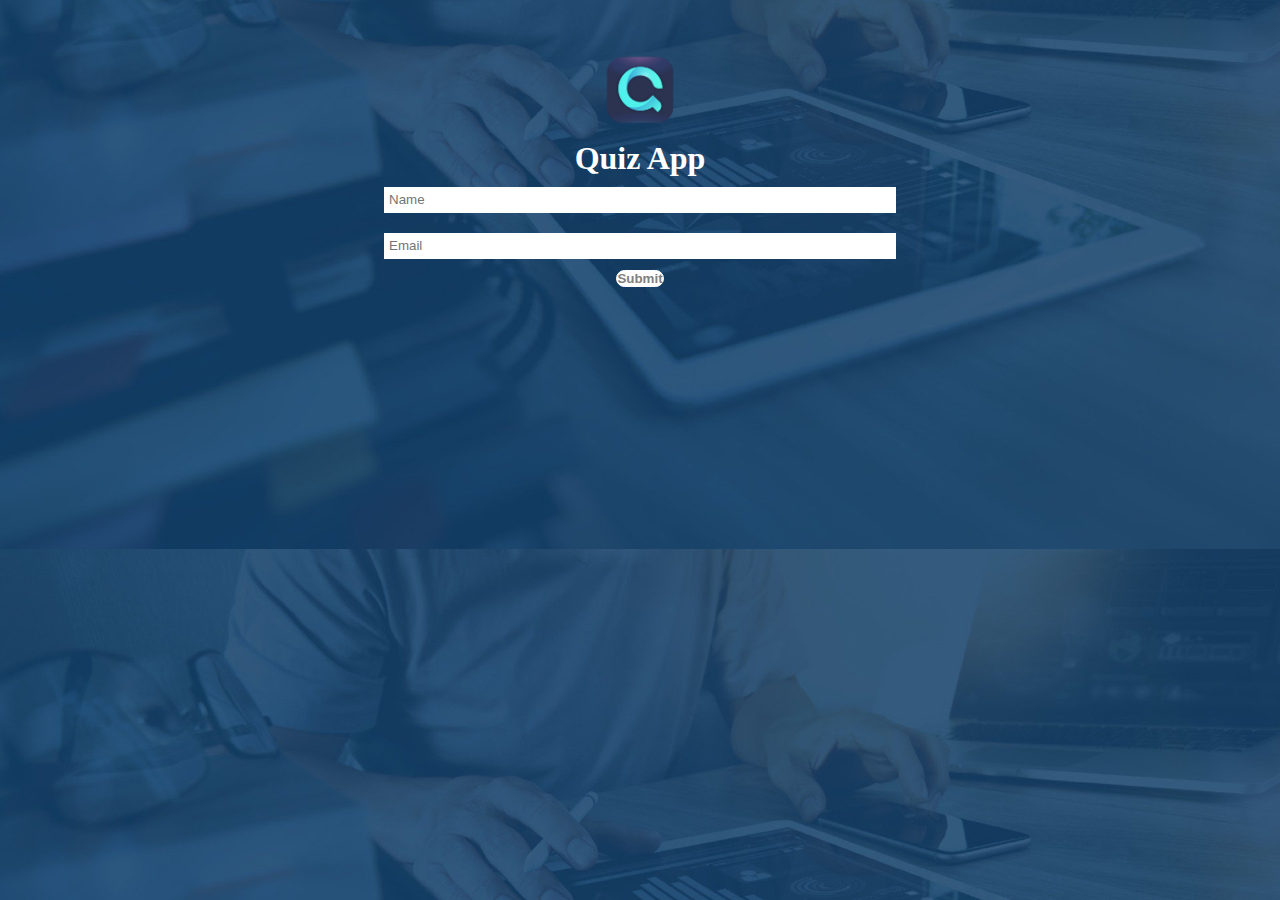
<file: public/index.html>
<!DOCTYPE html>
<html lang="en">
<head>
    <meta charset="UTF-8">
    <meta name="viewport" content="width=device-width, initial-scale=1.0">
    <title>Document</title>
    <link rel="stylesheet" href="style.css">
    <link rel="stylesheet" href="https://stackpath.bootstrapcdn.com/bootstrap/4.5.0/css/bootstrap.min.css" integrity="sha384-9aIt2nRpC12Uk9gS9baDl411NQApFmC26EwAOH8WgZl5MYYxFfc+NcPb1dKGj7Sk" crossorigin="anonymous">
    <link rel="stylesheet" href="https://cdnjs.cloudflare.com/ajax/libs/font-awesome/4.7.0/css/font-awesome.min.css">

</head>
<body class="welcomebody">
    <div class="welcome">
    <img src="bg-r.png" height="100px" srcset="">
    <h1>Quiz App</h1>
    <form id="welcomes">
    <input type="text"  class="lg" id="name" placeholder="Name" required><br>
    <input type="email"  name="email" placeholder="Email" required><br>
    <button type="button" class="btn" onclick="submitform()" >Submit</button>
</form>
</div>
</body>
<script src="app.js"></script>
</html>
</file>
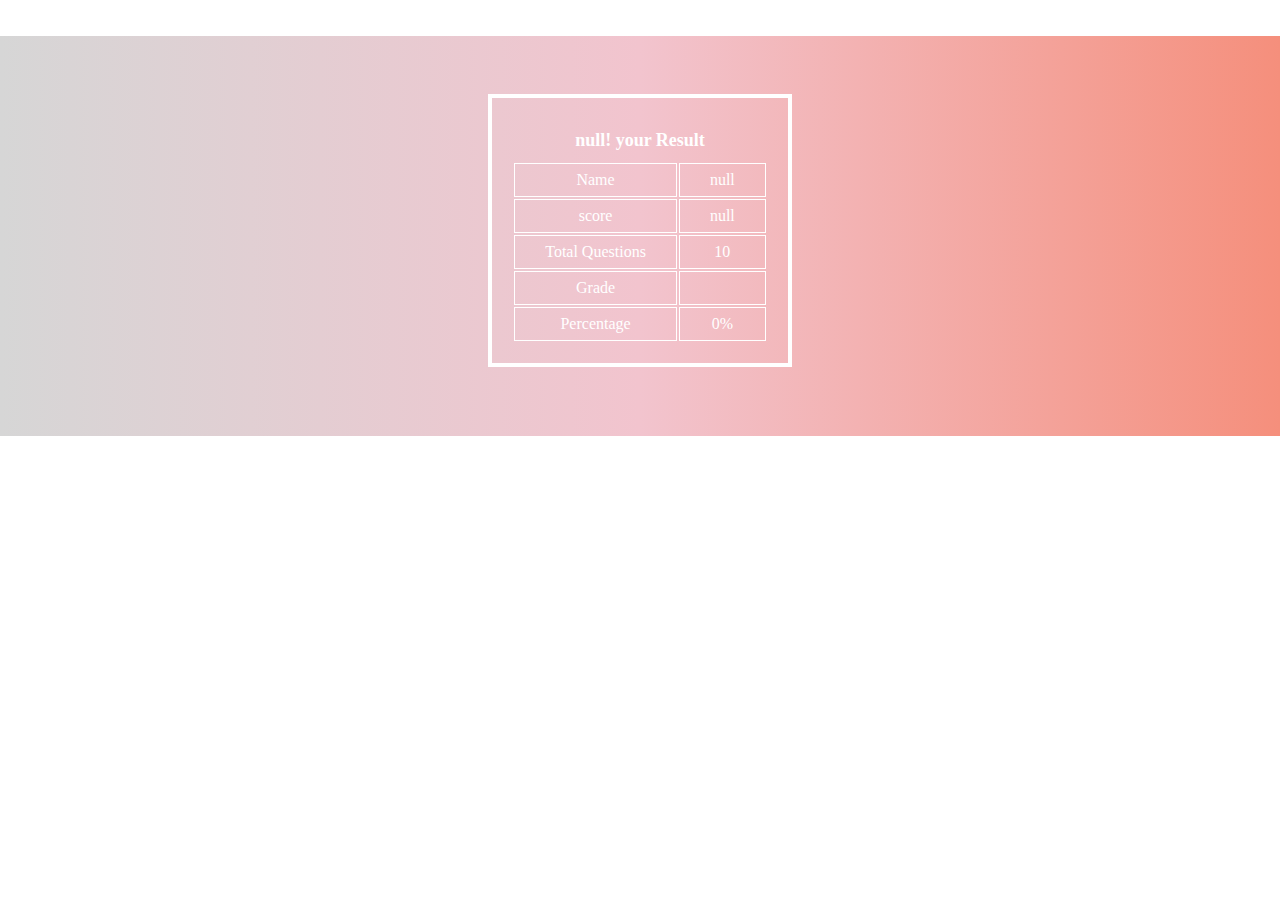
<file: public/end.html>
<!DOCTYPE html>
<html lang="en">
<head>
    <meta charset="UTF-8">
    <meta name="viewport" content="width=device-width, initial-scale=1.0">
    <link rel="stylesheet" href="style.css">
    <title>Document</title>
</head>
<body>
    <!-- <h1>hello world</h1> -->
    <br><br>
    <div id="end" class="endc">
<table>
    <th style="padding: 10px 0; font-size: large;"  colspan="2"><span class="na"></span>! your Result </th>
    <tr>
        <td> Name </td>
        <td class="name"> </td>
        
    </tr>
    <tr>
        <td> score </td>
        <td class="point" ></td>
        
    </tr>
    <tr>
        <td> Total Questions </td>
        <td>10 </td>
        
    </tr>
    
    <tr>
        <td> Grade </td>
        <td id="grade">
            
</td>
        
    </tr>
    <tr>
        <td> Percentage </td>
        <td class="per"></td>
        
    </tr>

</table>
    </div>
    
</body>
<script src="end.js"></script>
<script src="app.js"></script>
</html>
</file>
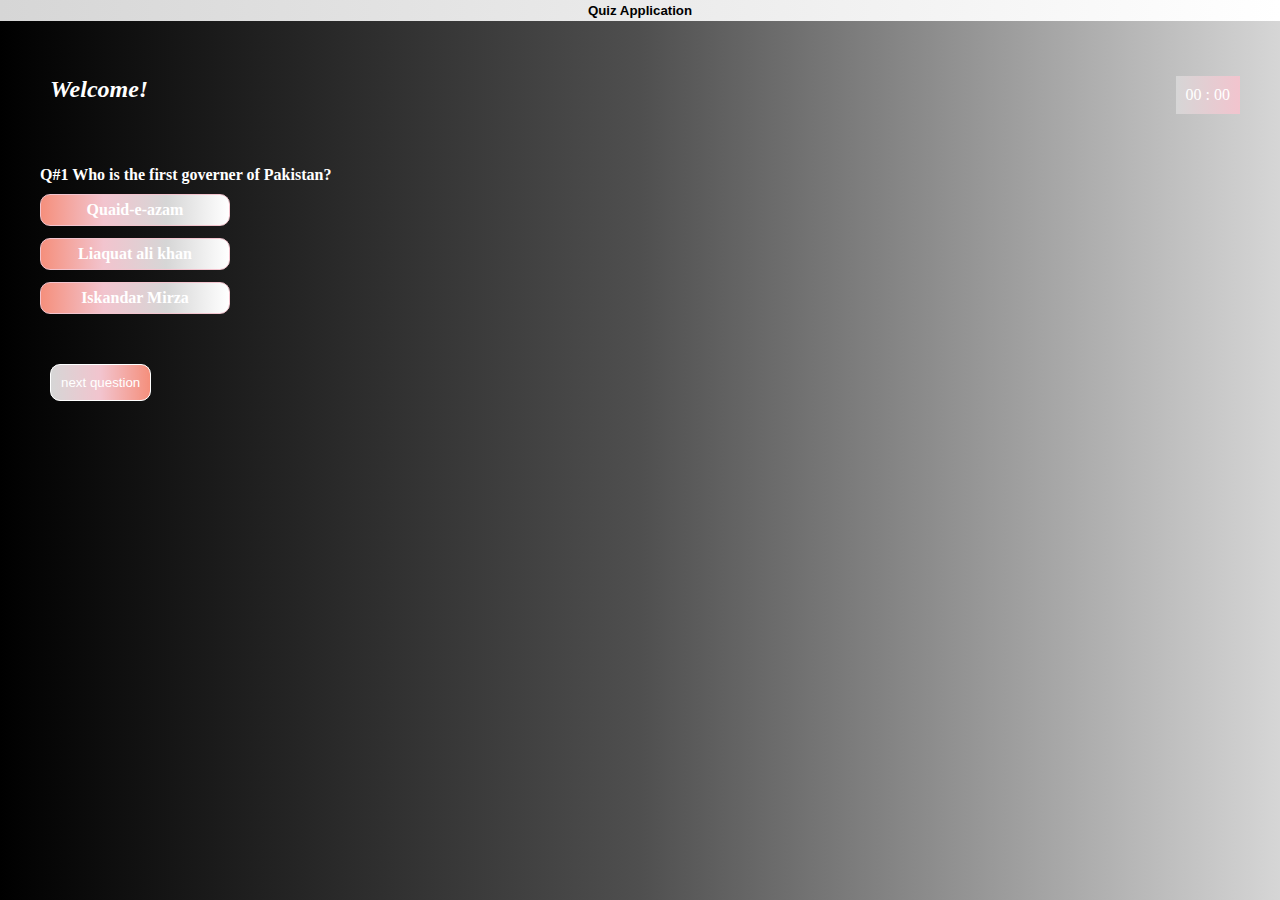
<file: public/quiz.html>
<!DOCTYPE html>
<html lang="en">
<head>
    <meta charset="UTF-8">
    <meta name="viewport" content="width=device-width, initial-scale=1.0">
    <title>Document</title>
    <link rel="stylesheet" href="style.css">
    <!-- <link rel="stylesheet" href="link.css"> -->
    <link rel="stylesheet" href="https://stackpath.bootstrapcdn.com/bootstrap/4.5.0/css/bootstrap.min.css" integrity="sha384-9aIt2nRpC12Uk9gS9baDl411NQApFmC26EwAOH8WgZl5MYYxFfc+NcPb1dKGj7Sk" crossorigin="anonymous">
    <link rel="stylesheet" href="https://cdnjs.cloudflare.com/ajax/libs/font-awesome/4.7.0/css/font-awesome.min.css">
    
</head>
<body class="quiz">
    <div class="head" id="questions">
        <!-- <i class="fa fa-bars" aria-hidden="true"></i> -->
    
           <h5>Quiz Application</h5>
    </div>
    <div class="questions">
        <div class="quiz-header">
            <div class="quiz-h1" id="we">Welcome! <span class="na"></span> </div>
            <div class="quiz-h2">
                
                <p id="m"> 00</p>
                <p id="s">: 00</p>
            </div>
        </div>
        <div class="quiz-body">
            <div id="question" class="ques">

            </div>
            <button class="nextbtn" onclick="next()">next question</button>  
        </div></div>
    
    </div>
</body>
<script src="app.js"></script>
<script src="end.js"></script>
</html>
</file>
<file: public/style.css>
*{
    margin: 0;
    padding: 0;
    box-sizing: border-box;
    
}

/*===============WElcome form============================*/
.welcomebody{
    background-image: url("background_11.wide.jpeg");
    background-size: cover;
    background-position: center;
}
.welcome{
    text-align: center;
    margin-top: 40px;
    margin-bottom: 80px;
}

.welcome img{
    display: block;
  margin-left: auto;
  margin-right: auto;
  
}
.welcome h1{
    color: white ;
    margin-left: auto;
    text-align: center;
    
}
.welcome input{
    width: 40%;
    padding: 5px;
    margin: 10px;
    border: 1px solid white;
    border-top: 0;
    border-left: 0;
    border-right: 0;
    }
    .welcome .btn{
        color: gray;
        font-weight: bold;
        border: 1px solid white;
        border-radius: 100px;
        background-color: #fff;
        transition: 0.4s all;
    }
    .btn:hover{
    transform: translateY(-5px);
    cursor: pointer;
    }
    .welcome input:focus,.btn btn-light:focus{
        outline: none;
    }

.quiz{
    margin: 0;
    padding: 0;
    background-image: linear-gradient(to right,black,#4f4f4f,#D6D6D6);
}
.questions{
    display: grid;
    grid-template-rows: 50px auto;
    margin: 55px auto;

}
.quiz-header{

    /* border-radius: 50px; */
    padding-left: 40px;
    /* padding-top: 10px; */
   /* box-shadow: 5px 10px black; */
   
}
.quiz-body{
    background-image:linear-gradient(to right #F58F7C,#F2c4ce);
    
  
}
.quiz-h1,.quiz-h2{
    display: inline;
    
}
.quiz-h1{
    margin-top: 60px;
    padding:10px;
    color: white;
    font-size: x-large;
    font-style: italic;
    font-weight: bold;
}
.quiz-h2{
    float: right;
    margin: 0 40px;
    background-image:linear-gradient(to left,#F2c4ce,#d6d6d6) ;
    color: white;
    padding: 10px;
}
.quiz-h2 p{
    display: inline;
}
.head{
    background-image: linear-gradient(to left,white,#D6d6d6);
    background-color: white;
    /* display: flex; */
    /* float: right; */
    color: black;
    padding: 3px;
} 

/*.head i{
    padding-top: 6px;
    padding-left: 6px;
    font-size: 30px;
}  */
.head h5{
    /* margin-left: 410px; */
    text-align: center;
    font-family: sans-serif;
font-weight: bold;
} 
/* .questions fieldset{
    border: 2px solid;
    border-radius: 20px;
    margin: 15px;
    padding: 20px;
    color: skyblue;
    background-color: whitesmoke;

}*/
.ques{
    margin: 40px;
    color: white;
    font-weight: bold;
}
.ques h2{
    margin-bottom: 15px;
    font-weight: bolder ;
}
.ques li{
    background-image: linear-gradient(to right,#F58F7c, #F2c4ce,#d6d6d6,#ffff) ;
    list-style: none;
    border: 1px solid #F2c4ce;
    margin-top: 10px;
    margin-bottom: 12px;
    padding: 6px;
    /* background-color: white; */
    width: 190px;
    border-radius: 10px;
    text-align: center;
    transition: 1s;
    color: white;
    display: block;
}
.ques li:hover{
    transform: translateY(-5px);
    cursor: pointer;
}

/* .active{
color: gray;
background-color: red;
} */
.nextbtn{
    padding: 10px;
    border: 1px solid white;
    background-image: linear-gradient(to left,#F58F7c,#F2c4ce,#D6D6D6);
    color: white;
    margin: 10px 50px;
    border-radius: 10px;
}
.nextbtn:hover{
    transform: translateY(-5px);
    cursor: pointer;
}
.nextbtn:focus{
    outline: skyblue;
}
/* #Q2,#Q3,#Q4,#Q5,#Q6,#Q7,#Q8,#Q9,#Q10{
  display: none;
} */
/*.result{
    padding: 7px;
    border: 1px solid blue;
    background-color: blue;
    color: white;
    font-weight: bolder;
    border-radius: 10px;
    display: flex;
   float: right;
  margin: 20px;
} */
.timer p{
    display: inline;
}
.endc{
    height: 400px;
    width: 600px auto;
    margin: 0 auto;
    padding-top: 50px;
    background-image: linear-gradient(to left,#F58F7c,#F2c4ce,#D6D6D6);
    /* background-image: linear-gradient(to right,black,#4f4f4f,#D6D6D6); */
    /* background-color: rgba(0, 0, 0, 0.5); */
}
table{
    color: white;
   margin: 8px auto;
   padding: 20px;
    border: 4px solid white;
}

.endc table tr td{
    
    padding:  7px 30px;
    border: 1px solid white;
    text-align: center;
}
</file>
